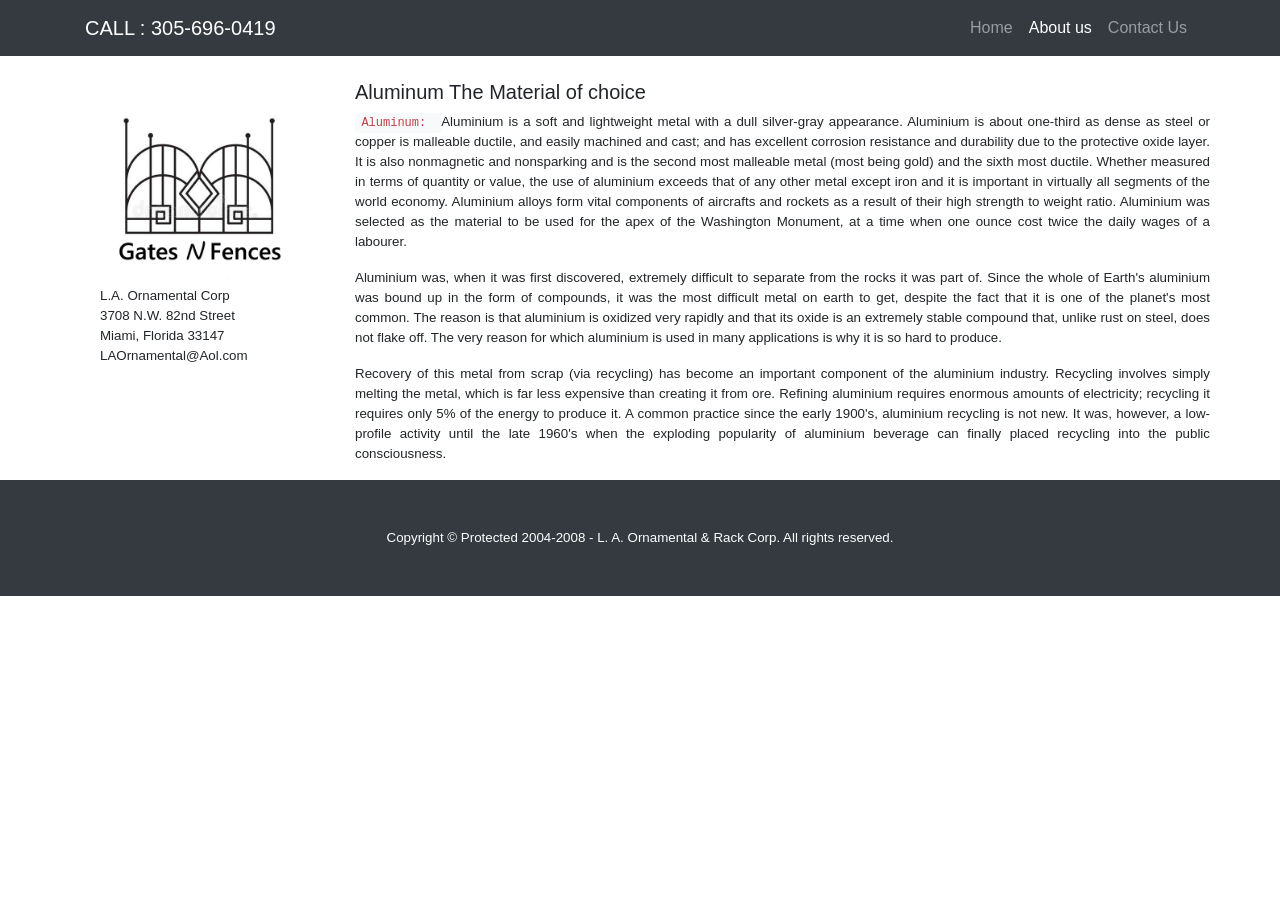
<file: about.html>
<!DOCTYPE html>
<html lang="en">

  <head>

    <meta charset="utf-8">
    <meta name="viewport" content="width=device-width, initial-scale=1, shrink-to-fit=no">
    <meta name="description" content="gates, fences">
    <meta name="author" content="sewmi">

    <title>Gates N Fences</title>

    <link href="vendor/bootstrap.min.css" rel="stylesheet">
    <!-- <link href="vendor/fontawesome.min.css" rel="stylesheet"> -->
    <link rel="stylesheet" href="https://cdnjs.cloudflare.com/ajax/libs/font-awesome/4.7.0/css/font-awesome.min.css">
    <link href="src/customized.css" rel="stylesheet">

  </head>

  <body>
      <nav class="navbar navbar-expand-lg navbar-dark bg-dark fixed-top">
          <div class="container">
            <a class="navbar-brand" href="tel:305-696-0419">CALL : 305-696-0419</a>
            <button class="navbar-toggler" type="button" data-toggle="collapse" data-target="#navbarResponsive" aria-controls="navbarResponsive" aria-expanded="false" aria-label="Toggle navigation">
              <span class="navbar-toggler-icon"></span>
            </button>
            <div class="collapse navbar-collapse" id="navbarResponsive">
              <ul class="navbar-nav ml-auto">
                <li class="nav-item">
                  <a class="nav-link" href="index.html">Home
                    <span class="sr-only">(current)</span>
                  </a>
                </li>
                <li class="nav-item">
                  <a class="nav-link active" href="about.html">About us</a>
                </li>
                <li class="nav-item">
                  <a class="nav-link" href="contact.html">Contact Us</a>
              </ul>
            </div>
          </div>
        </nav>

    <!-- Page Content -->
    <div class="container">

      <div class="row">
        <div class="col-md-3">
          <div class="col-lg-12">
            <div class="my-4">
              <img src="src/logo.jpg" class="img-circle" alt="Cinque Terre" width="90%">
          		<p>
                L.A. Ornamental Corp<br/>
                3708 N.W. 82nd Street<br/>
                Miami, Florida 33147<br/>
                LAOrnamental@Aol.com<br/>
              </p>
            </div>
          </div>
          
          <!-- Side Menu -->
          <div class="list-group">
 
		  		</div>
        </div>
   
        <!-- Slide Animation -->
        <div class="col-lg-9">

          <div id="carouselExampleIndicators" class="carousel slide my-4" data-ride="carousel">
         
          </div>

<!-- Short Desc -->
<div class="row">
  <div class="bd-callout bd-callout-info">
    <h5>
      Aluminum The Material of choice
    </h5>
    <p>
        <code> Aluminum: </code> Aluminium is a soft and lightweight metal with a dull silver-gray appearance.  Aluminium is about one-third as dense as steel or copper is 
        malleable ductile, and easily machined and cast; and has excellent corrosion resistance and durability due to the protective oxide layer. It is also 
        nonmagnetic and nonsparking and is the second most malleable metal (most being gold) and the sixth most ductile. Whether measured in terms of 
        quantity or value, the use of aluminium exceeds that of any other metal except iron and it is important in virtually all segments of the world economy. 
        Aluminium alloys form vital components of aircrafts and rockets as a result of their high strength to weight ratio. Aluminium was selected as the material 
        to be used for the apex of the Washington Monument, at a time when one ounce cost twice the daily wages of a labourer.
    </p>
  
    <p>
       
Aluminium was, when it was first discovered, extremely difficult to separate from the rocks it was part of. Since the whole of Earth's aluminium was 
bound up in the form of compounds, it was the most difficult metal on earth to get, despite the fact that it is one of the planet's most common. The reason 
is that aluminium is oxidized very rapidly and that its oxide is an extremely stable compound that, unlike rust on steel, does not flake off. The very reason 
for which aluminium is used in many applications is why it is so hard to produce.
    </p>

    <p>
        Recovery of this metal from scrap (via recycling) has become an important component of the aluminium industry. Recycling involves simply melting the 
        metal, which is far less expensive than creating it from ore. Refining aluminium requires enormous amounts of electricity; recycling it requires only 5% of 
        the energy to produce it. A common practice since the early 1900's, aluminium recycling is not new. It was, however, a low-profile activity until the late 
        1960's when the exploding popularity of aluminium beverage can finally placed recycling into the public consciousness.
     </p>

    <p>
        
     </p>
  
  
  
  
  
  </div>
</div>






		  
		  
		  
</div>
</div>
</div>


<!-- Footer -->
<footer class="py-5 bg-dark">
  <div class="container">
    <p class="m-0 text-center text-white">Copyright &copy; Protected 2004-2008 - L. A. Ornamental & Rack Corp.  All rights reserved.</p>
  </div>
</footer>

<script src="vendor/jquery/jquery.min.js"></script>
<script src="vendor/bootstrap/js/bootstrap.bundle.min.js"></script>
</body>
</html>
</file>
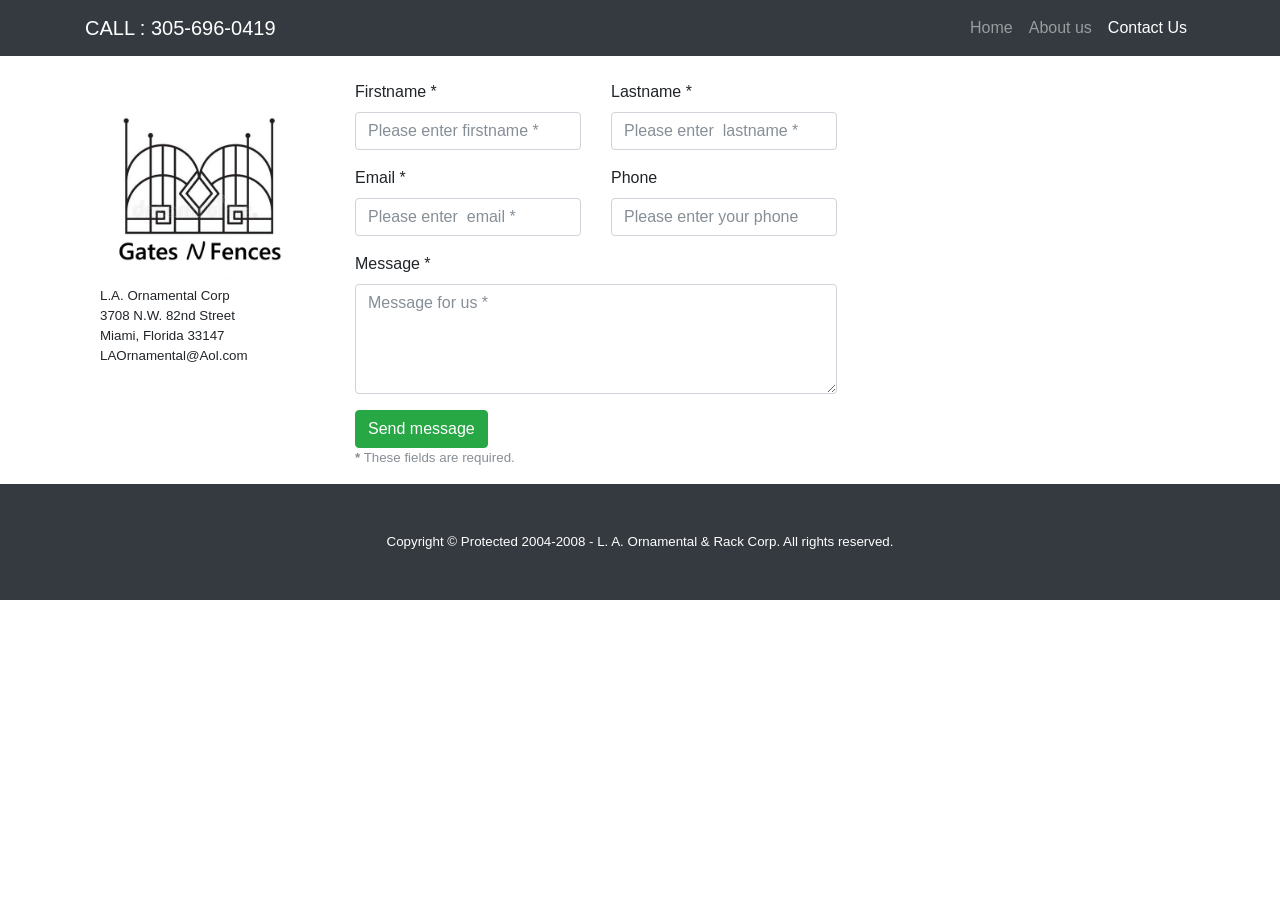
<file: contact.html>
<!DOCTYPE html>
<html lang="en">

  <head>

    <meta charset="utf-8">
    <meta name="viewport" content="width=device-width, initial-scale=1, shrink-to-fit=no">
    <meta name="description" content="gates, fences">
    <meta name="author" content="sewmi">

    <title>Gates N Fences</title>

    <link href="vendor/bootstrap.min.css" rel="stylesheet">
    <!-- <link href="vendor/fontawesome.min.css" rel="stylesheet"> -->
    <link rel="stylesheet" href="https://cdnjs.cloudflare.com/ajax/libs/font-awesome/4.7.0/css/font-awesome.min.css">
    <link href="src/customized.css" rel="stylesheet">

  </head>

  <body>

      <nav class="navbar navbar-expand-lg navbar-dark bg-dark fixed-top">
          <div class="container">
            <a class="navbar-brand" href="tel:305-696-0419">CALL : 305-696-0419</a>
            <button class="navbar-toggler" type="button" data-toggle="collapse" data-target="#navbarResponsive" aria-controls="navbarResponsive" aria-expanded="false" aria-label="Toggle navigation">
              <span class="navbar-toggler-icon"></span>
            </button>
            <div class="collapse navbar-collapse" id="navbarResponsive">
              <ul class="navbar-nav ml-auto">
                <li class="nav-item">
                  <a class="nav-link" href="index.html">Home
                    <span class="sr-only">(current)</span>
                  </a>
                </li>
                <li class="nav-item">
                  <a class="nav-link" href="about.html">About us</a>
                </li>
                <li class="nav-item active">
                  <a class="nav-link" href="contact.html">Contact Us</a>
              </ul>
            </div>
          </div>
        </nav>

    <!-- Page Content -->
    <div class="container">

      <div class="row">
        <div class="col-md-3">
          <div class="col-lg-12">
            <div class="my-4">
              <img src="src/logo.jpg" class="img-circle" alt="Cinque Terre" width="90%">
          		<p>
                L.A. Ornamental Corp<br/>
                3708 N.W. 82nd Street<br/>
                Miami, Florida 33147<br/>
                LAOrnamental@Aol.com<br/>
              </p>
            </div>
          </div>
          
          <!-- Side Menu -->
          </div>
   
        <!-- Slide Animation -->
        <div class="col-lg-9">

          <div id="carouselExampleIndicators" class="carousel slide my-4" data-ride="carousel">
         
          </div>



<div class="row">
    <form id="contact-form" method="post" action="mail.php" role="form">
        <div class="messages"></div>
      <div class="controls">
      <div class="row">
      <div class="col-md-6">
      <div class="form-group">
        <label for="form_name">Firstname *</label>
            <input id="form_name" type="text" name="name" class="form-control" placeholder="Please enter firstname *" required="required" data-error="Firstname is required.">
            <div class="help-block with-errors"></div>
            </div>
            </div>
                <div class="col-md-6">
                    <div class="form-group">
                        <label for="form_lastname">Lastname *</label>
                        <input id="form_lastname" type="text" name="surname" class="form-control" placeholder="Please enter  lastname *" required="required" data-error="Lastname is required.">
                        <div class="help-block with-errors"></div>
                    </div>
                </div>
            </div>
            <div class="row">
                <div class="col-md-6">
                    <div class="form-group">
                        <label for="form_email">Email *</label>
                        <input id="form_email" type="email" name="email" class="form-control" placeholder="Please enter  email *" required="required" data-error="Valid email is required.">
                        <div class="help-block with-errors"></div>
                    </div>
                </div>
                <div class="col-md-6">
                    <div class="form-group">
                        <label for="form_phone">Phone</label>
                        <input id="form_phone" type="tel" name="phone" class="form-control" placeholder="Please enter your phone">
                        <div class="help-block with-errors"></div>
                    </div>
                </div>
            </div>
            <div class="row">
                <div class="col-md-12">
                    <div class="form-group">
                        <label for="form_message">Message *</label>
                        <textarea id="form_message" name="message" class="form-control" placeholder="Message for us *" rows="4" required="required" data-error="Please,leave us a message."></textarea>
                        <div class="help-block with-errors"></div>
                    </div>
                </div>
                <div class="col-md-12">
                    <input type="submit" class="btn btn-success btn-send" value="Send message">
                </div>
            </div>
            <div class="row">
                <div class="col-md-12">
                    <p class="text-muted"><strong>*</strong> These fields are required.</p>
                </div>
            </div>
        </div>

    </form>
    
    





</div>
        
          

		  
		  
		  
</div>
</div>
</div>


<!-- Footer -->
<footer class="py-5 bg-dark">
  <div class="container">
    <p class="m-0 text-center text-white">Copyright &copy; Protected 2004-2008 - L. A. Ornamental & Rack Corp.  All rights reserved.</p>
  </div>
</footer>

<script src="vendor/jquery/jquery.min.js"></script>
<script src="vendor/bootstrap/js/bootstrap.bundle.min.js"></script>
</body>
</html>
</file>
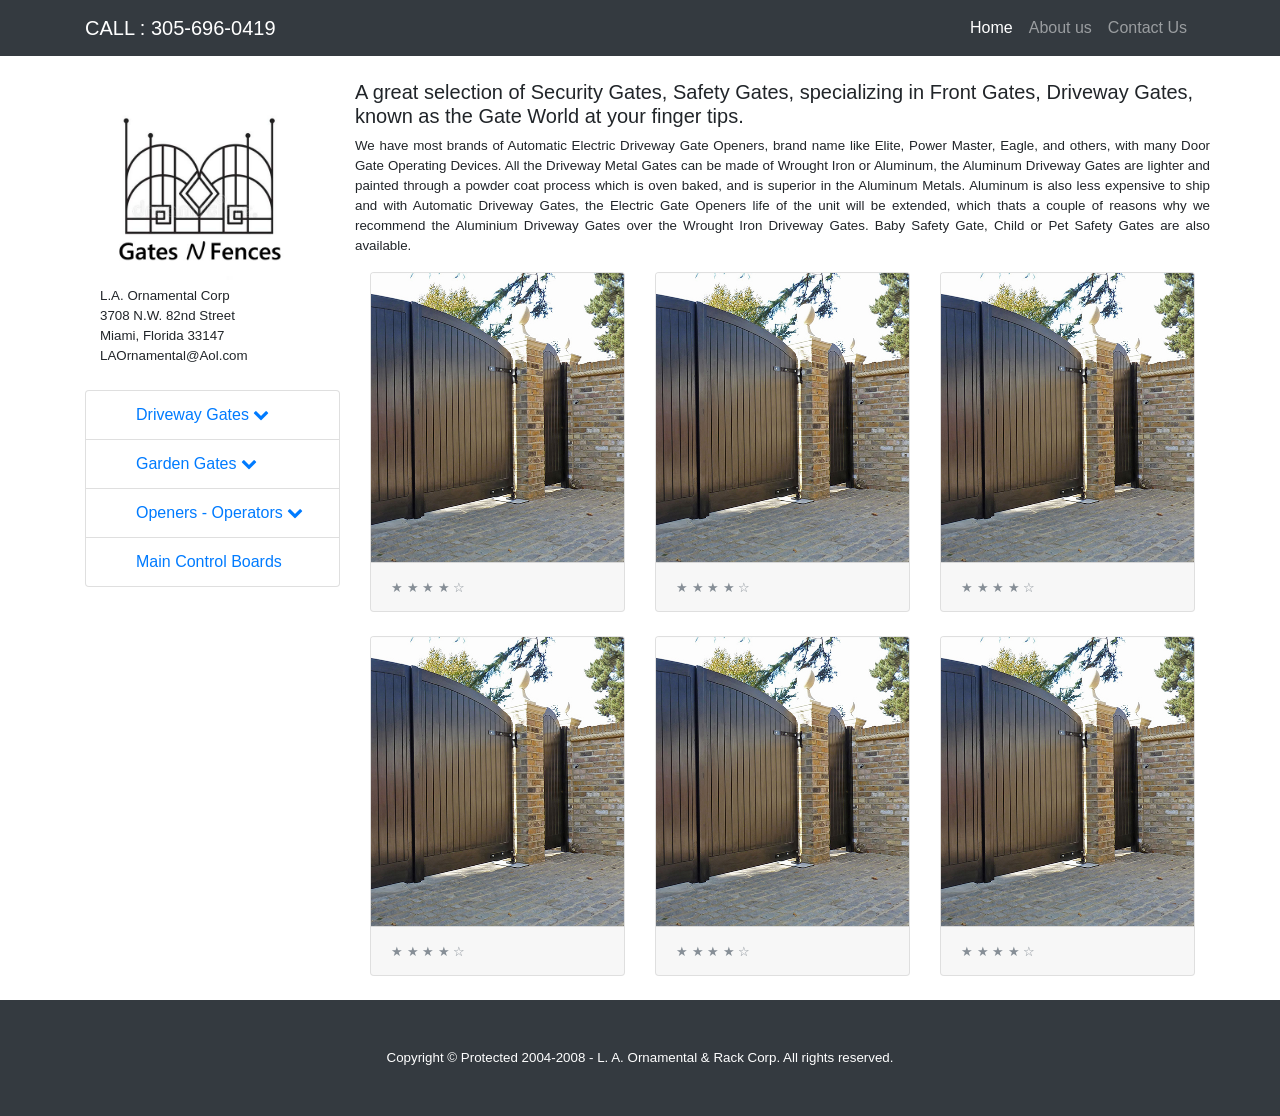
<file: drivewayGates.html>
<!DOCTYPE html>
<html lang="en">

  <head>

    <meta charset="utf-8">
    <meta name="viewport" content="width=device-width, initial-scale=1, shrink-to-fit=no">
    <meta name="description" content="gates, fences">
    <meta name="author" content="sewmi">

    <title>Gates N Fences</title>

    <link href="vendor/bootstrap.min.css" rel="stylesheet">
    <!-- <link href="vendor/fontawesome.min.css" rel="stylesheet"> -->
    <link rel="stylesheet" href="https://cdnjs.cloudflare.com/ajax/libs/font-awesome/4.7.0/css/font-awesome.min.css">
    <link href="src/customized.css" rel="stylesheet">

  </head>

  <body>

      <nav class="navbar navbar-expand-lg navbar-dark bg-dark fixed-top">
          <div class="container">
            <a class="navbar-brand" href="tel:305-696-0419">CALL : 305-696-0419</a>
            <button class="navbar-toggler" type="button" data-toggle="collapse" data-target="#navbarResponsive" aria-controls="navbarResponsive" aria-expanded="false" aria-label="Toggle navigation">
              <span class="navbar-toggler-icon"></span>
            </button>
            <div class="collapse navbar-collapse" id="navbarResponsive">
              <ul class="navbar-nav ml-auto">
                <li class="nav-item active">
                  <a class="nav-link" href="index.html">Home
                    <span class="sr-only">(current)</span>
                  </a>
                </li>
                <li class="nav-item">
                  <a class="nav-link" href="about.html">About us</a>
                </li>
                <li class="nav-item">
                  <a class="nav-link" href="contact.html">Contact Us</a>
              </ul>
            </div>
          </div>
        </nav>

    <!-- Page Content -->
    <div class="container">

      <div class="row">
        <div class="col-md-3">
          <div class="col-lg-12">
            <div class="my-4">
              <img src="src/logo.jpg" class="img-circle" alt="Cinque Terre" width="90%">
          		<p>
                L.A. Ornamental Corp<br/>
                3708 N.W. 82nd Street<br/>
                Miami, Florida 33147<br/>
                LAOrnamental@Aol.com<br/>
              </p>
            </div>
          </div>
          
          <!-- Side Menu -->
          <div class="list-group">
            
            <a class="list-group-item" data-remote="true" href="#sub_categoria_1" id="categoria_1" data-toggle="collapse" data-parent="#sub_categoria_1" style="padding-left: 25px;">
              <span style="margin-left: 25px;">Driveway Gates </span>
              <span class="menu-ico-collapse"><i class="fa fa-chevron-down"></i></span>
            </a>
            <div class="collapse list-group-submenu" id="sub_categoria_1">
              <a href="#" class="list-group-item sub-item" data-parent="#sub_categoria_1" style="padding-left: 78px;">Modern Driveway Gates</a>
              <a href="#" class="list-group-item sub-item" data-parent="#sub_categoria_1" style="padding-left: 78px;">Custom Driveway Gates</a>
              <a href="#" class="list-group-item sub-item" data-parent="#sub_categoria_1" style="padding-left: 78px;">Privacy Driveway Gates</a>
            </div>
		
            <a class="list-group-item" data-remote="true" href="#sub_categoria_2" id="categoria_2" data-toggle="collapse" data-parent="#sub_categoria_2" style="padding-left: 25px;">
              <span style="margin-left: 25px;">Garden Gates </span>
              <span class="menu-ico-collapse"><i class="fa fa-chevron-down"></i></span>
            </a>
            <div class="collapse list-group-submenu" id="sub_categoria_2">
              <a href="#" class="list-group-item sub-item" data-parent="#sub_categoria_2" style="padding-left: 78px;">Modern Garden Gates</a>
              <a href="#" class="list-group-item sub-item" data-parent="#sub_categoria_2" style="padding-left: 78px;">Privacy Garden Gates</a>       
            </div>
		
            <a class="list-group-item" data-remote="true" href="#sub_categoria_3" id="categoria_2" data-toggle="collapse" data-parent="#sub_categoria_3" style="padding-left: 25px;">
              <span style="margin-left: 25px;">Openers - Operators </span>
              <span class="menu-ico-collapse"><i class="fa fa-chevron-down"></i></span>
            </a>
            <div class="collapse list-group-submenu" id="sub_categoria_3">
              <a href="#" class="list-group-item sub-item" data-parent="#sub_categoria_3" style="padding-left: 78px;">Ramset</a>
              <a href="#" class="list-group-item sub-item" data-parent="#sub_categoria_3" style="padding-left: 78px;">FAAC</a>       
            </div>

            <a class="list-group-item" data-remote="true" href="#" id="categoria_4" style="padding-left: 25px;">
              <span style="margin-left: 25px;">Main Control Boards</span>
            </a>
		  		</div>
        </div>
   
        <!-- Slide Animation -->
        <div class="col-lg-9">

          <div id="carouselExampleIndicators" class="carousel slide my-4" data-ride="carousel">
         
          </div>

<!-- Short Desc -->
<div class="row">
  <div class="bd-callout bd-callout-info">
    <h5>
      A great selection of Security Gates, Safety Gates, specializing in Front Gates, Driveway Gates, known as the Gate World at your finger tips.
    </h4>
    <p>
      We have most brands of Automatic Electric Driveway Gate Openers, brand name like Elite, Power Master, 
      Eagle, and others, with many Door Gate Operating Devices. 
      
      All the Driveway Metal Gates can be made of Wrought Iron or Aluminum, the Aluminum Driveway Gates are lighter and painted through a powder coat process which is oven baked, and is superior in 
      the Aluminum Metals. Aluminum is also less expensive to ship and with Automatic Driveway Gates, the Electric Gate Openers life of the unit will be 
      extended, which thats a couple of reasons why we recommend the Aluminium Driveway Gates over the Wrought Iron Driveway Gates. Baby Safety Gate, 
      Child or Pet Safety Gates are also available. 
    </p>
  </div>
</div>

<!-- Gate Samples -->
<div class="row">
  <div class="col-lg-4 col-md-6 mb-4">
    <div class="card h-80">
      <img class="card-img-top" src="src/gate.jpg" alt="">
      <div class="card-footer">
        <small class="text-muted">&#9733; &#9733; &#9733; &#9733; &#9734;</small>
      </div>
    </div>
  </div>
  <div class="col-lg-4 col-md-6 mb-4">
    <div class="card h-80">
      <img class="card-img-top" src="src/gate.jpg" alt="">
      <div class="card-footer">
        <small class="text-muted">&#9733; &#9733; &#9733; &#9733; &#9734;</small>
      </div>
    </div>
  </div>
  <div class="col-lg-4 col-md-6 mb-4">
    <div class="card h-80">
      <img class="card-img-top" src="src/gate.jpg" alt="">
      <div class="card-footer">
        <small class="text-muted">&#9733; &#9733; &#9733; &#9733; &#9734;</small>
      </div>
    </div>
  </div>
  <div class="col-lg-4 col-md-6 mb-4">
    <div class="card h-80">
      <img class="card-img-top" src="src/gate.jpg" alt="">
      <div class="card-footer">
        <small class="text-muted">&#9733; &#9733; &#9733; &#9733; &#9734;</small>
      </div>
    </div>
  </div>  <div class="col-lg-4 col-md-6 mb-4">
    <div class="card h-80">
      <img class="card-img-top" src="src/gate.jpg" alt="">
      <div class="card-footer">
        <small class="text-muted">&#9733; &#9733; &#9733; &#9733; &#9734;</small>
      </div>
    </div>
  </div>  <div class="col-lg-4 col-md-6 mb-4">
    <div class="card h-80">
      <img class="card-img-top" src="src/gate.jpg" alt="">
      <div class="card-footer">
        <small class="text-muted">&#9733; &#9733; &#9733; &#9733; &#9734;</small>
      </div>
    </div>
  </div>

  
  

</div>
        
          

		  
		  
		  
</div>
</div>
</div>


<!-- Footer -->
<footer class="py-5 bg-dark">
  <div class="container">
    <p class="m-0 text-center text-white">Copyright &copy; Protected 2004-2008 - L. A. Ornamental & Rack Corp.  All rights reserved.</p>
  </div>
</footer>

<script src="vendor/jquery/jquery.min.js"></script>
<script src="vendor/bootstrap/js/bootstrap.bundle.min.js"></script>
</body>
</html>
</file>
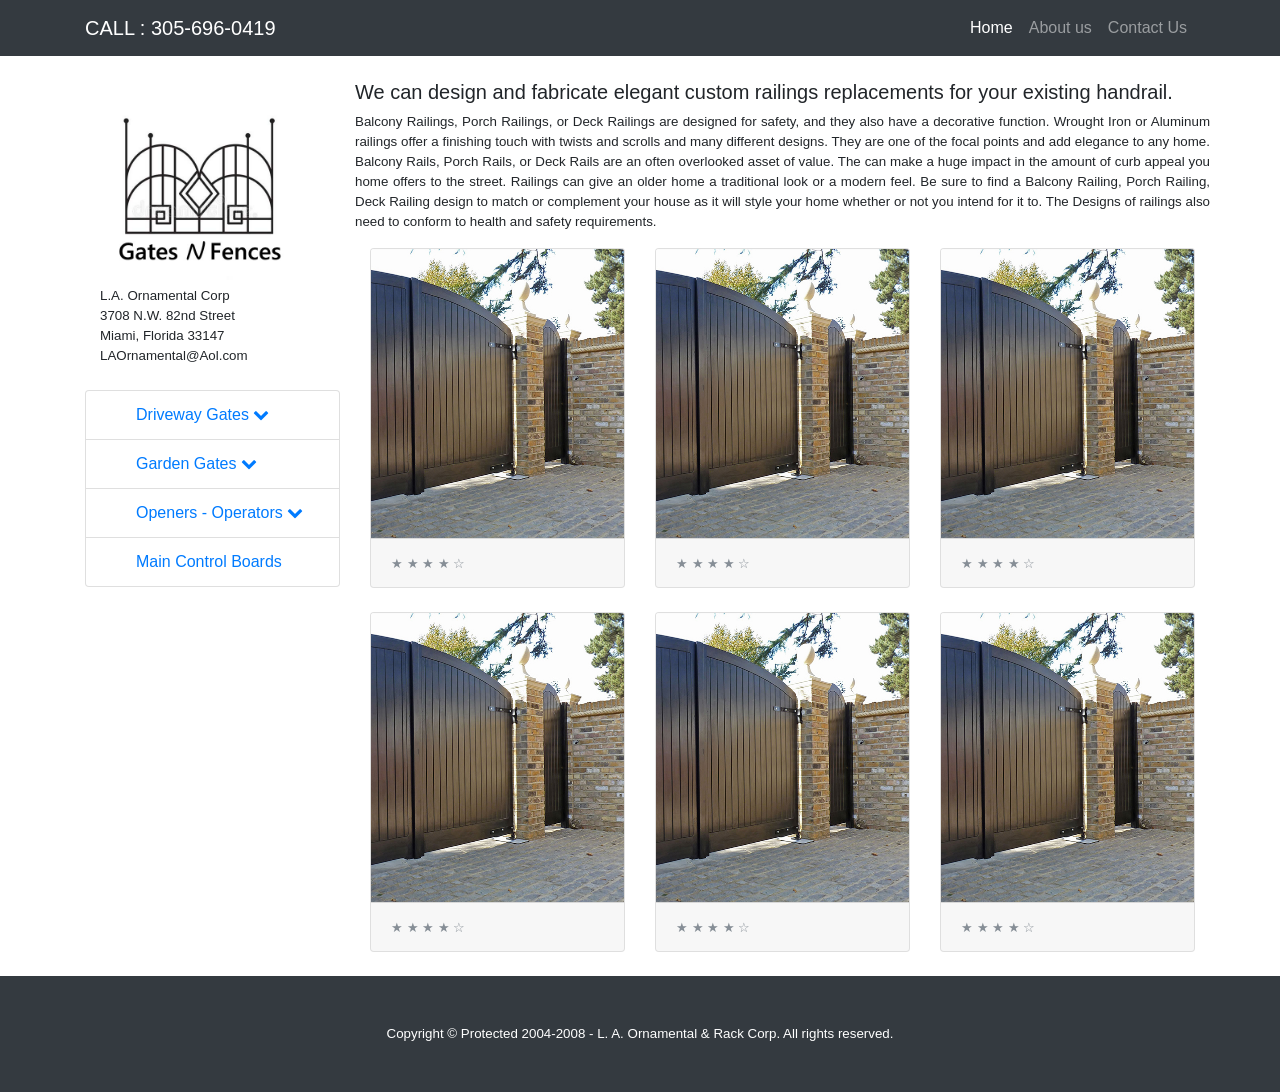
<file: railings.html>
<!DOCTYPE html>
<html lang="en">

  <head>

    <meta charset="utf-8">
    <meta name="viewport" content="width=device-width, initial-scale=1, shrink-to-fit=no">
    <meta name="description" content="gates, fences">
    <meta name="author" content="sewmi">

    <title>Gates N Fences</title>

    <link href="vendor/bootstrap.min.css" rel="stylesheet">
    <!-- <link href="vendor/fontawesome.min.css" rel="stylesheet"> -->
    <link rel="stylesheet" href="https://cdnjs.cloudflare.com/ajax/libs/font-awesome/4.7.0/css/font-awesome.min.css">
    <link href="src/customized.css" rel="stylesheet">

  </head>

  <body>

      <nav class="navbar navbar-expand-lg navbar-dark bg-dark fixed-top">
          <div class="container">
            <a class="navbar-brand" href="tel:305-696-0419">CALL : 305-696-0419</a>
            <button class="navbar-toggler" type="button" data-toggle="collapse" data-target="#navbarResponsive" aria-controls="navbarResponsive" aria-expanded="false" aria-label="Toggle navigation">
              <span class="navbar-toggler-icon"></span>
            </button>
            <div class="collapse navbar-collapse" id="navbarResponsive">
              <ul class="navbar-nav ml-auto">
                <li class="nav-item active">
                  <a class="nav-link" href="index.html">Home
                    <span class="sr-only">(current)</span>
                  </a>
                </li>
                <li class="nav-item">
                  <a class="nav-link" href="about.html">About us</a>
                </li>
                <li class="nav-item">
                  <a class="nav-link" href="contact.html">Contact Us</a>
              </ul>
            </div>
          </div>
        </nav>

    <!-- Page Content -->
    <div class="container">

      <div class="row">
        <div class="col-md-3">
          <div class="col-lg-12">
            <div class="my-4">
              <img src="src/logo.jpg" class="img-circle" alt="Cinque Terre" width="90%">
          		<p>
                L.A. Ornamental Corp<br/>
                3708 N.W. 82nd Street<br/>
                Miami, Florida 33147<br/>
                LAOrnamental@Aol.com<br/>
              </p>
            </div>
          </div>
          
          <!-- Side Menu -->
          <div class="list-group">
            
            <a class="list-group-item" data-remote="true" href="#sub_categoria_1" id="categoria_1" data-toggle="collapse" data-parent="#sub_categoria_1" style="padding-left: 25px;">
              <span style="margin-left: 25px;">Driveway Gates </span>
              <span class="menu-ico-collapse"><i class="fa fa-chevron-down"></i></span>
            </a>
            <div class="collapse list-group-submenu" id="sub_categoria_1">
              <a href="#" class="list-group-item sub-item" data-parent="#sub_categoria_1" style="padding-left: 78px;">Modern Driveway Gates</a>
              <a href="#" class="list-group-item sub-item" data-parent="#sub_categoria_1" style="padding-left: 78px;">Custom Driveway Gates</a>
              <a href="#" class="list-group-item sub-item" data-parent="#sub_categoria_1" style="padding-left: 78px;">Privacy Driveway Gates</a>
            </div>
		
            <a class="list-group-item" data-remote="true" href="#sub_categoria_2" id="categoria_2" data-toggle="collapse" data-parent="#sub_categoria_2" style="padding-left: 25px;">
              <span style="margin-left: 25px;">Garden Gates </span>
              <span class="menu-ico-collapse"><i class="fa fa-chevron-down"></i></span>
            </a>
            <div class="collapse list-group-submenu" id="sub_categoria_2">
              <a href="#" class="list-group-item sub-item" data-parent="#sub_categoria_2" style="padding-left: 78px;">Modern Garden Gates</a>
              <a href="#" class="list-group-item sub-item" data-parent="#sub_categoria_2" style="padding-left: 78px;">Privacy Garden Gates</a>       
            </div>
		
            <a class="list-group-item" data-remote="true" href="#sub_categoria_3" id="categoria_2" data-toggle="collapse" data-parent="#sub_categoria_3" style="padding-left: 25px;">
              <span style="margin-left: 25px;">Openers - Operators </span>
              <span class="menu-ico-collapse"><i class="fa fa-chevron-down"></i></span>
            </a>
            <div class="collapse list-group-submenu" id="sub_categoria_3">
              <a href="#" class="list-group-item sub-item" data-parent="#sub_categoria_3" style="padding-left: 78px;">Ramset</a>
              <a href="#" class="list-group-item sub-item" data-parent="#sub_categoria_3" style="padding-left: 78px;">FAAC</a>       
            </div>

            <a class="list-group-item" data-remote="true" href="#" id="categoria_4" style="padding-left: 25px;">
              <span style="margin-left: 25px;">Main Control Boards</span>
            </a>
		  		</div>
        </div>
   
        <!-- Slide Animation -->
        <div class="col-lg-9">

          <div id="carouselExampleIndicators" class="carousel slide my-4" data-ride="carousel">
         
          </div>

<!-- Short Desc -->
<div class="row">
  <div class="bd-callout bd-callout-info">
    <h5>
        We can design 
        and fabricate elegant custom railings replacements for your existing handrail.
    </h5>
    <p>
        Balcony Railings, Porch Railings, or Deck Railings are designed for safety, and they also have a decorative function. Wrought Iron or Aluminum railings 
        offer a finishing touch with twists and scrolls and many different designs. They are one of the focal points and add elegance to any home. Balcony 
        Rails, Porch Rails, or Deck Rails are an often overlooked asset of value. The can make a huge impact in the amount of curb appeal you home offers to 
        the street. Railings can give an older home a traditional look or a modern feel.  Be sure to find a Balcony Railing, Porch Railing, Deck Railing design to 
        match or complement your house as it will style your home whether or not you intend for it to. The Designs of railings also need to conform to health 
        and safety requirements.  
    </p>
  </div>
</div>

<!-- Gate Samples -->
<div class="row">
  <div class="col-lg-4 col-md-6 mb-4">
    <div class="card h-80">
      <img class="card-img-top" src="src/gate.jpg" alt="">
      <div class="card-footer">
        <small class="text-muted">&#9733; &#9733; &#9733; &#9733; &#9734;</small>
      </div>
    </div>
  </div>
  <div class="col-lg-4 col-md-6 mb-4">
    <div class="card h-80">
      <img class="card-img-top" src="src/gate.jpg" alt="">
      <div class="card-footer">
        <small class="text-muted">&#9733; &#9733; &#9733; &#9733; &#9734;</small>
      </div>
    </div>
  </div>
  <div class="col-lg-4 col-md-6 mb-4">
    <div class="card h-80">
      <img class="card-img-top" src="src/gate.jpg" alt="">
      <div class="card-footer">
        <small class="text-muted">&#9733; &#9733; &#9733; &#9733; &#9734;</small>
      </div>
    </div>
  </div>
  <div class="col-lg-4 col-md-6 mb-4">
    <div class="card h-80">
      <img class="card-img-top" src="src/gate.jpg" alt="">
      <div class="card-footer">
        <small class="text-muted">&#9733; &#9733; &#9733; &#9733; &#9734;</small>
      </div>
    </div>
  </div>  <div class="col-lg-4 col-md-6 mb-4">
    <div class="card h-80">
      <img class="card-img-top" src="src/gate.jpg" alt="">
      <div class="card-footer">
        <small class="text-muted">&#9733; &#9733; &#9733; &#9733; &#9734;</small>
      </div>
    </div>
  </div>  <div class="col-lg-4 col-md-6 mb-4">
    <div class="card h-80">
      <img class="card-img-top" src="src/gate.jpg" alt="">
      <div class="card-footer">
        <small class="text-muted">&#9733; &#9733; &#9733; &#9733; &#9734;</small>
      </div>
    </div>
  </div>

  
  

</div>
        
          

		  
		  
		  
</div>
</div>
</div>


<!-- Footer -->
<footer class="py-5 bg-dark">
  <div class="container">
    <p class="m-0 text-center text-white">Copyright &copy; Protected 2004-2008 - L. A. Ornamental & Rack Corp.  All rights reserved.</p>
  </div>
</footer>

<script src="vendor/jquery/jquery.min.js"></script>
<script src="vendor/bootstrap/js/bootstrap.bundle.min.js"></script>
</body>
</html>
</file>
<file: src/customized.css>
body {
  padding-top: 54px;
}

@media (min-width: 992px) {
  body {
    padding-top: 56px;
  }
}




p{
  font-size: 10pt;
  text-align: justify;
}
</file>
